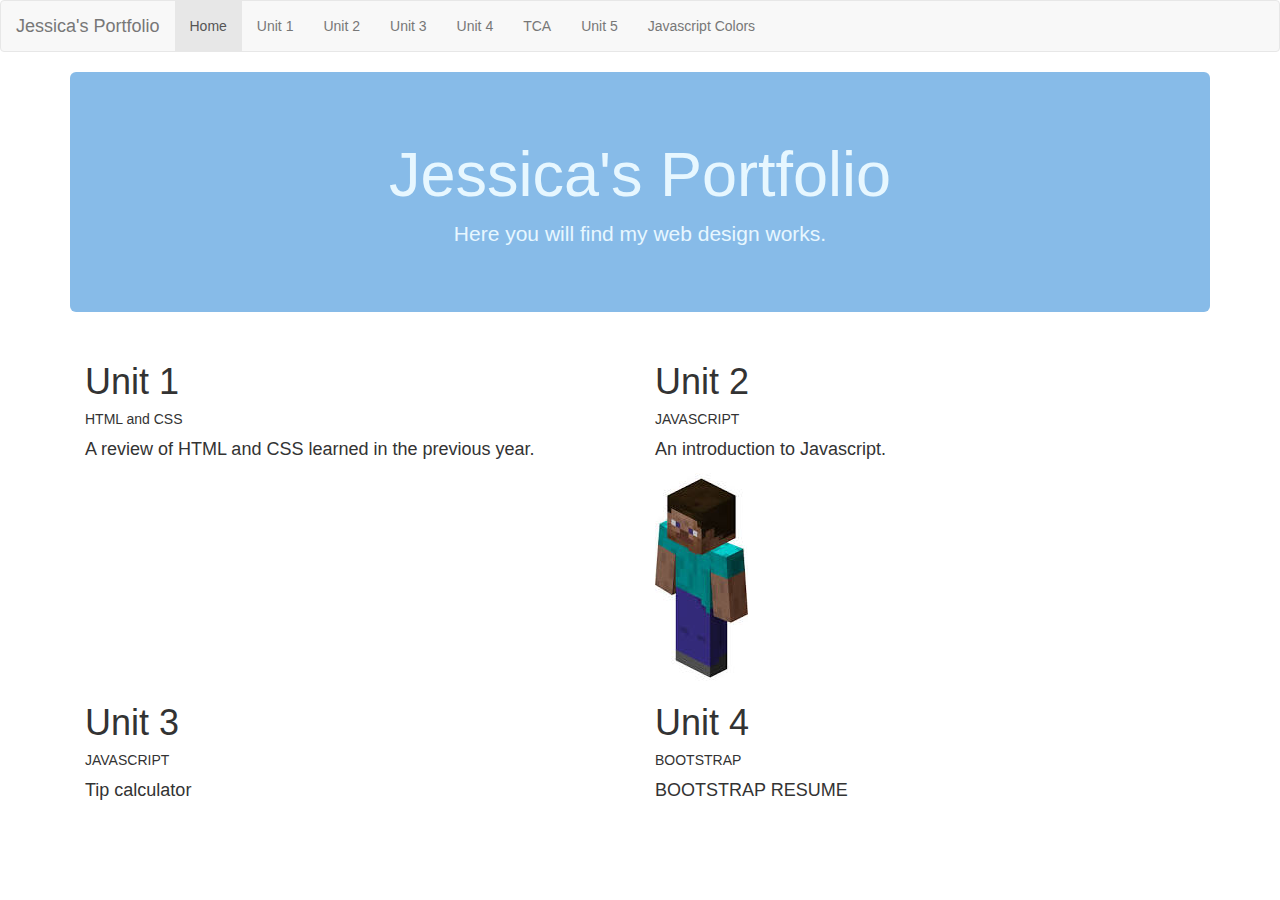
<file: index.html>
<!DOCTYPE html>
  <html>
    <head>
      <meta charset="utf-8">
      <meta http-equiv="X-UA-Compatible" content="IE=edge">
      <meta name="viewport" content="width=device-width, initial-scale=1">

      <script src="https://ajax.googleapis.com/ajax/libs/jquery/1.12.4/jquery.min.js"></script>

      <!-- Bootstrap CSS -->
      <link rel="stylesheet" href="https://maxcdn.bootstrapcdn.com/bootstrap/3.3.7/css/bootstrap.min.css" integrity="sha384-BVYiiSIFeK1dGmJRAkycuHAHRg32OmUcww7on3RYdg4Va+PmSTsz/K68vbdEjh4u" crossorigin="anonymous">

      <!-- Bootstrap JavaScript -->
      <script src="https://maxcdn.bootstrapcdn.com/bootstrap/3.3.7/js/bootstrap.min.js" integrity="sha384-Tc5IQib027qvyjSMfHjOMaLkfuWVxZxUPnCJA7l2mCWNIpG9mGCD8wGNIcPD7Txa" crossorigin="anonymous"></script>


      <link rel="stylesheet" type="text/css" href="style.css">
      <title>Jessica's Portfolio</title>
    </head>
    <body>
<!-- NAV BAR -->
      <nav class="navbar navbar-default">
        <div class="container-fluid">
          <div class="navbar-header">
            <a class="navbar-brand" href="index.html">Jessica's Portfolio</a>
          </div>
          <ul class="nav navbar-nav">
            <li class="active"><a href="index.html">Home</a></li>
            <li><a href="unitone.html">Unit 1</a></li>
            <li><a href="unittwo.html">Unit 2</a></li>
            <li><a href="tip.html">Unit 3</a></li>
            <li><a href="https://121jtaylor.github.io/121jtaylor/">Unit 4</a></li>
            <li><a href="https://121jtaylor.github.io/121jtaylor2/">TCA</a></li>
            <li><a href="https://121jtaylor.github.io/travel">Unit 5</a></li>
            <li><a href="https://121jtaylor.github.io/121jtaylor1/color">Javascript Colors</a></li>
          </ul>
        </div>
      </nav>
<!-- JUMBOTRON -->
      <div class="container">
          <div class="jumbotron">
            <h1>Jessica's Portfolio</h1>
            <p>Here you will find my web design works.</p>
          </div>
      </div>
<!-- CONTENT -->
      <div class="main">
        <div class="container">
          <div class="col-md-6">
            <h1 class="header">Unit 1</h1>
            <h5>HTML and CSS</h5>
            <p class="desc">A review of HTML and CSS learned in the previous year.</p>
          </div>
          <div class="col-md-6">
            <h1 class="header">Unit 2</h1>
            <h5>JAVASCRIPT</h5>
            <p class="desc">An introduction to Javascript.</p>
            <img src="steve.jfif">
           </div>
           <div class="col-md-6">
            <h1 class="header">Unit 3</h1>
            <h5>JAVASCRIPT</h5>
            <p class="desc">Tip calculator</p>
          </div>
          <div class="col-md-6">
            <h1 class="header">Unit 4</h1>
            <h5>BOOTSTRAP</h5>
            <p class="desc">BOOTSTRAP RESUME</p>
           </div>
        </div>
      </div>
    </body>
  </html>
</file>
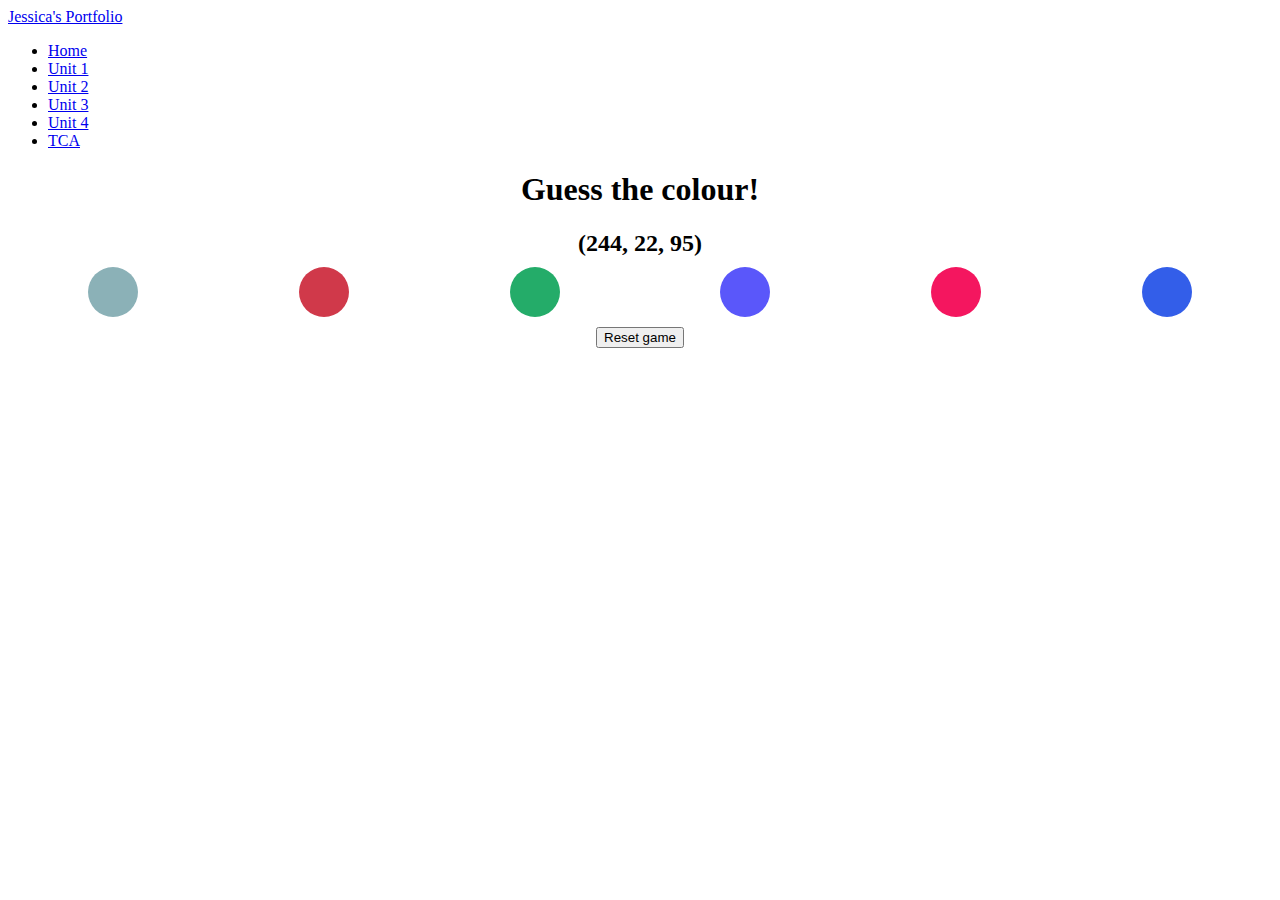
<file: color.html>
<head>

    <link rel="stylesheet" href="style1.css">

</head>

<body>
    <nav class="navbar navbar-default">
        <div class="container-fluid">
          <div class="navbar-header">
            <a class="navbar-brand" href="index.html">Jessica's Portfolio</a>
          </div>
          <ul class="nav navbar-nav">
            <li><a href="index.html">Home</a></li>
            <li><a href="unitone.html">Unit 1</a></li>
            <li><a href="unittwo.html">Unit 2</a></li>
            <li class="active"><a href="tip.html">Unit 3</a></li>
            <li><a href="https://121jtaylor.github.io/">Unit 4</a></li>
            <li><a href="https://121jtaylor.github.io/121jtaylor2/">TCA</a></li>
          </ul>
        </div>
      </nav>
    <h1>Guess the colour!</h1>
    <h2 id="colourValue"></h2>
    <div id="buttonWrapper">
        <button class="colourButton"></button>
        <button class="colourButton"></button>
        <button class="colourButton"></button>
        <button class="colourButton"></button>
        <button class="colourButton"></button>
        <button class="colourButton"></button>
    </div>
    <h2 id="answer"></h2>

    <div id="reset"><button id="resetButton">Reset game</button></div>

    <script src="script.js"></script>
</body>
</file>
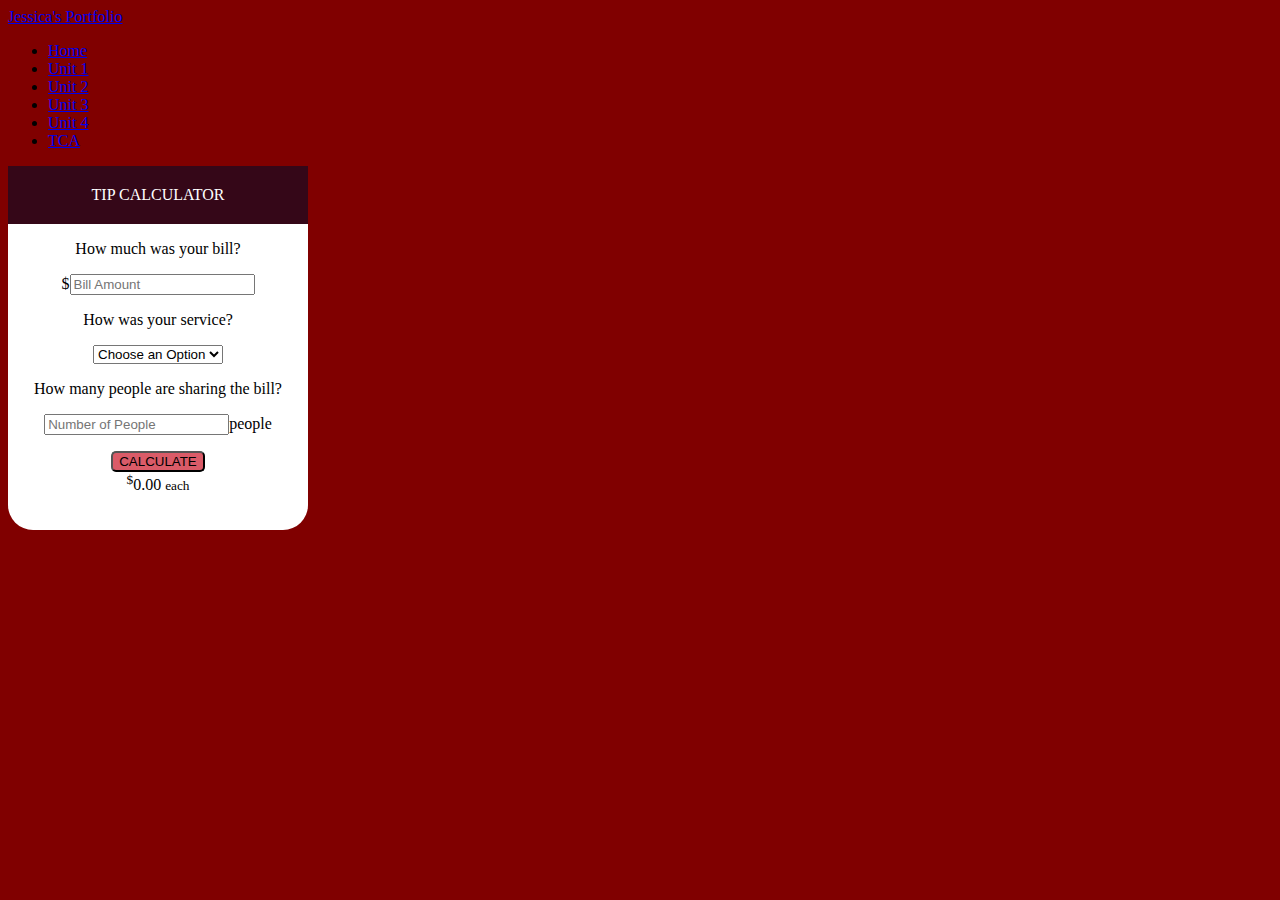
<file: tip.html>
<DOCTYPE!html>
  <html>
    <head>
      <style>
        body{
          background:maroon;
        }
        .container{
          background-color:white;
          font-family:"Times New Roman";
          text-align:center;
          border-radius: 25px;
          width:300px;
        }
        #header{
          background-color:350718;
          color:white;
          padding:20px;
        }
        button{
          border-radius:5px;
          background-color:#DA5B68;
        }
        .inline {
          display:inline;
        }
      </style>
      <script type="text/javascript">

      function calculate() {
        var bill = document.getElementById("bill").value;
        var service = document.getElementById("service").value;
        var people = document.getElementById("people").value;

        var total = ((bill * service) + bill)/people;
        document.getElementById("total").style.display = "block";
        document.getElementById("total").innerHTML = total;
      }
        document.getElementById("total").onclick=function calculate()
      {}

      </script>
    </head>
    <body>
     <nav class="navbar navbar-default">
        <div class="container-fluid">
          <div class="navbar-header">
            <a class="navbar-brand" href="index.html">Jessica's Portfolio</a>
          </div>
          <ul class="nav navbar-nav">
            <li class="active"><a href="index.html">Home</a></li>
            <li><a href="unitone.html">Unit 1</a></li>
            <li><a href="unittwo.html">Unit 2</a></li>
            <li><a href="tip.html">Unit 3</a></li>
            <li><a href="https://121jtaylor.github.io/">Unit 4</a></li>
            <li><a href="https://121jtaylor.github.io/121jtaylor2.github.io/">TCA</a></li>
          </ul>
        </div>
      </nav>
      <div class="container">
        <p id="header">TIP CALCULATOR</p>
        <p>How much was your bill?</p>
        <form><p class="inline">$</p><input id="bill" type="text" placeholder="Bill Amount">
        <p>How was your service?</p>
        <select id="service">
          <option class="disabled">Choose an Option</option>
          <option value="0.2">20% - Great</option>
          <option value="0.15">15% - Good</option>
          <option value="0.1">10% - OK</option>
          <option value=".05">5% - Poor</option>
        </select>
        <p>How many people are sharing the bill?</p>
          <input id="people" type="text" placeholder="Number of People"><p class="inline">people</p>
        </form>
          <button id="total" >CALCULATE</button>
          <div id="total">
            <sup>$</sup><span id="tip">0.00</span>
            <small id="each">each</small>
          </div>
          <br>
          <br>
      </div>
    </body>
  </html>
</file>
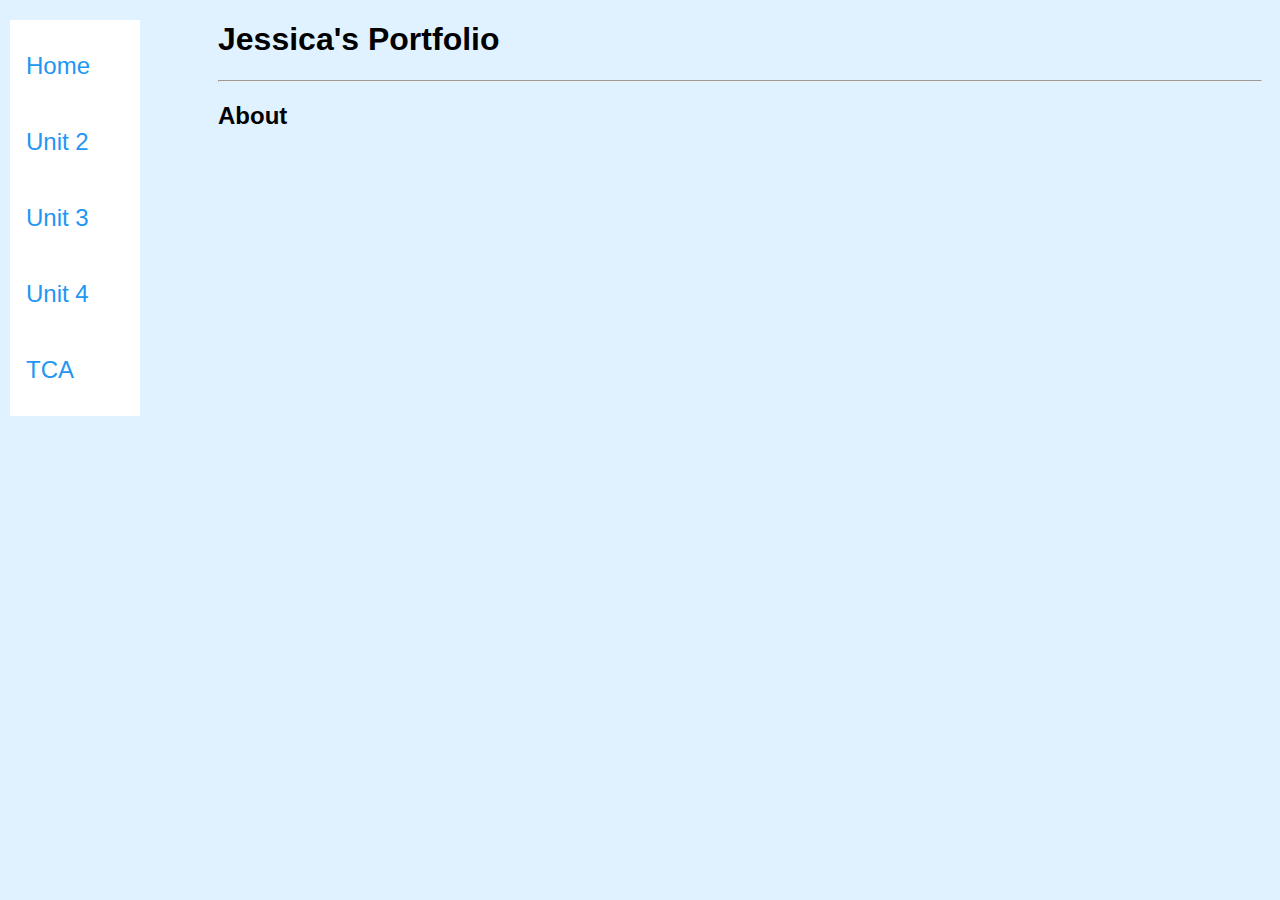
<file: unitone.html>
<!DOCTYPE html>
  <html>
    <head>
      <title>Jessica's Portfolio</title>
      <style>
            body {
            font-family: "Lato", sans-serif;
            background-color:#e0f2ff
          }
          .sidenav {
            width: 130px;
            position: fixed;
            z-index: 1;
            top: 20px;
            left: 10px;
            background: white;
            overflow-x: hidden;
            padding: 8px 0;
          }
          .sidenav a {
            padding: 24px 32px 24px 16px;
            text-decoration: none;
            font-size: 24px;
            color: #2196F3;
            display: block;
          }
          .sidenav a:hover {
            color: #064579;
          }
          .main {
            margin-left: 200px;
            margin-right:100px
            font-size: 16px;
            padding: 0px 10px;
          }
          @media screen and (max-height: 450px) {
            .sidenav {padding-top: 15px;}
            .sidenav a {font-size: 18px;}
          }
          html {
              scroll-behavior:smooth;
          }
      </style>
    </head>
    <body>
      <div class="sidenav">
        <a href="index.html">Home</a>
        <a href="unittwo.html">Unit 2</a>
        <a href="tip.html">Unit 3</a>
        <a href="https://121jtaylor.github.io/">Unit 4</a>
        <a href="https://121jtaylor.github.io/121jtaylor2/">TCA</a>
      </div>

      <div class="main">
        <h1 href="#top">Jessica's Portfolio</h1>
          <hr>
        <h2 href="#about">About</h2>
          <p>
            
          </p>
      </div>
    </body>
  </html>
</file>
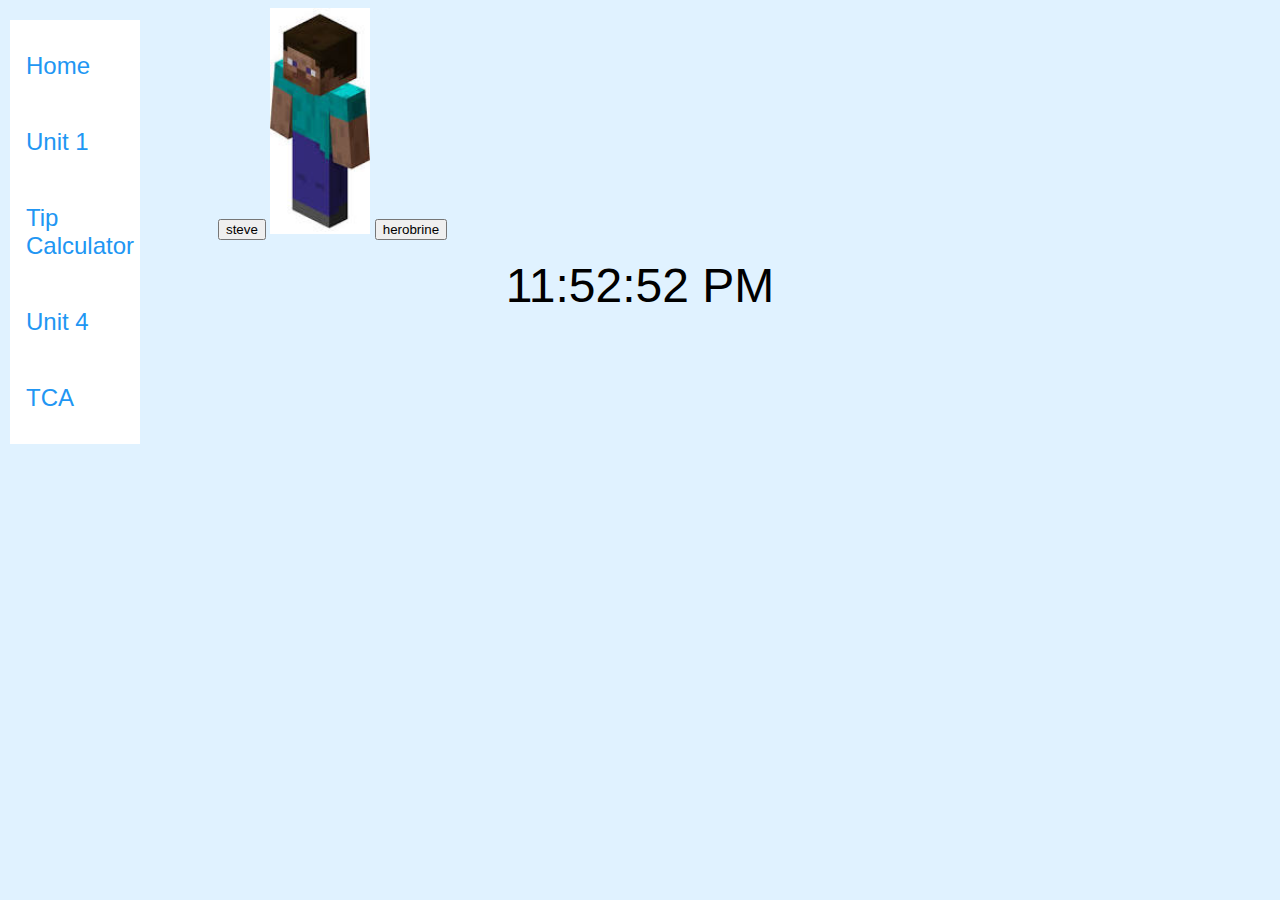
<file: unittwo.html>
<!DOCTYPE html>
  <html>
    <head>
      <title>Jessica's Portfolio</title>
      <style>
            body {
            font-family: "Lato", sans-serif;
            background-color:#e0f2ff
          }
          .sidenav {
            width: 130px;
            position: fixed;
            z-index: 1;
            top: 20px;
            left: 10px;
            background: white;
            overflow-x: hidden;
            padding: 8px 0;
          }
          .sidenav a {
            padding: 24px 32px 24px 16px;
            text-decoration: none;
            font-size: 24px;
            color: #2196F3;
            display: block;
          }
          .sidenav a:hover {
            color: #064579;
          }
          .main {
            margin-left: 200px;
            margin-right:100px
            font-size: 16px;
            padding: 0px 10px;
          }
          @media screen and (max-height: 450px) {
            .sidenav {padding-top: 15px;}
            .sidenav a {font-size: 18px;}
          }
          html {
              scroll-behavior:smooth;
          }
	  #MyClockDisplay {
		font-size:48px;
		text-align:center;
	      }
      </style>
    </head>

<body>
  <div class="sidenav">
        <a href="index.html">Home</a>
        <a href="unitone.html">Unit 1</a>
	<a href="tip.html">Tip Calculator</a>
	<a href="https://121jtaylor.github.io/">Unit 4</a>
        <a href="https://121jtaylor.github.io/121jtaylor2/">TCA</a>
  </div>
  <div class="main">
  <button onclick="document.getElementById('myImage').src='steve.jfif'">steve</button>

  <img id="myImage" src="steve.jfif" style="width:100px">

  <button onclick="document.getElementById('myImage').src='herobrine.jfif'">herobrine</button>
  </div>
	<br>
  <div id="MyClockDisplay"></div>
<script type="text/javascript">
function showTime(){
				var date = new Date();
				var h = date.getHours(); // 0 - 23
				var m = date.getMinutes(); // 0 - 59
				var s = date.getSeconds(); // 0 - 59
				var session = "AM";
				
				if(h >= 12){
					h = h - 12;
					session = "PM";
				}

				if(h == 0){
					h = 12;
				}


				h = (h < 10) ? "0" + h : h;
				m = (m < 10) ? "0" + m : m;
				s = (s < 10) ? "0" + s : s;

				var time = h + ":" + m + ":" + s + " " + session;
				document.getElementById("MyClockDisplay").innerText = time;
				document.getElementById("MyClockDisplay").textContent = time;

				setTimeout(showTime, 1000);
			}

			showTime();
</script>
</body>

</html>
</file>
<file: style.css>
html {
    scroll-behavior:smooth;
}
.jumbotron {
    background-color:#87bbe8;
    color:#e7f7ff;
    text-align:center;
}
h1 {
    font-size:24px;
}
.desc {
    font-size:18px;
}
.header {
    font-size:36px;
}
</file>
<file: style1.css>
.colourButton{
    background-color: rgb(255,0,0);
    width: 50px;
    height: 50px;
    border: none;
    border-radius: 50%;
    box-shadow: none;
    margin: 10px;
}

#buttonWrapper{
    width: 100%;
    display: flex;
    flex-wrap: wrap;
    justify-content: space-around;
    margin: 0 auto;
}

h1{
    text-align: center;
}

#colourValue{
    margin: 0 auto;
    text-align: center;
}

#answer{
    margin: 0 auto;
    text-align: center;
}

#reset{
    margin: 0 auto;
    text-align: center;
}

#reset-button{
    padding: 10px;
    background: none;
    border: 1px solid #000;
    margin: 10px;
}
</file>
